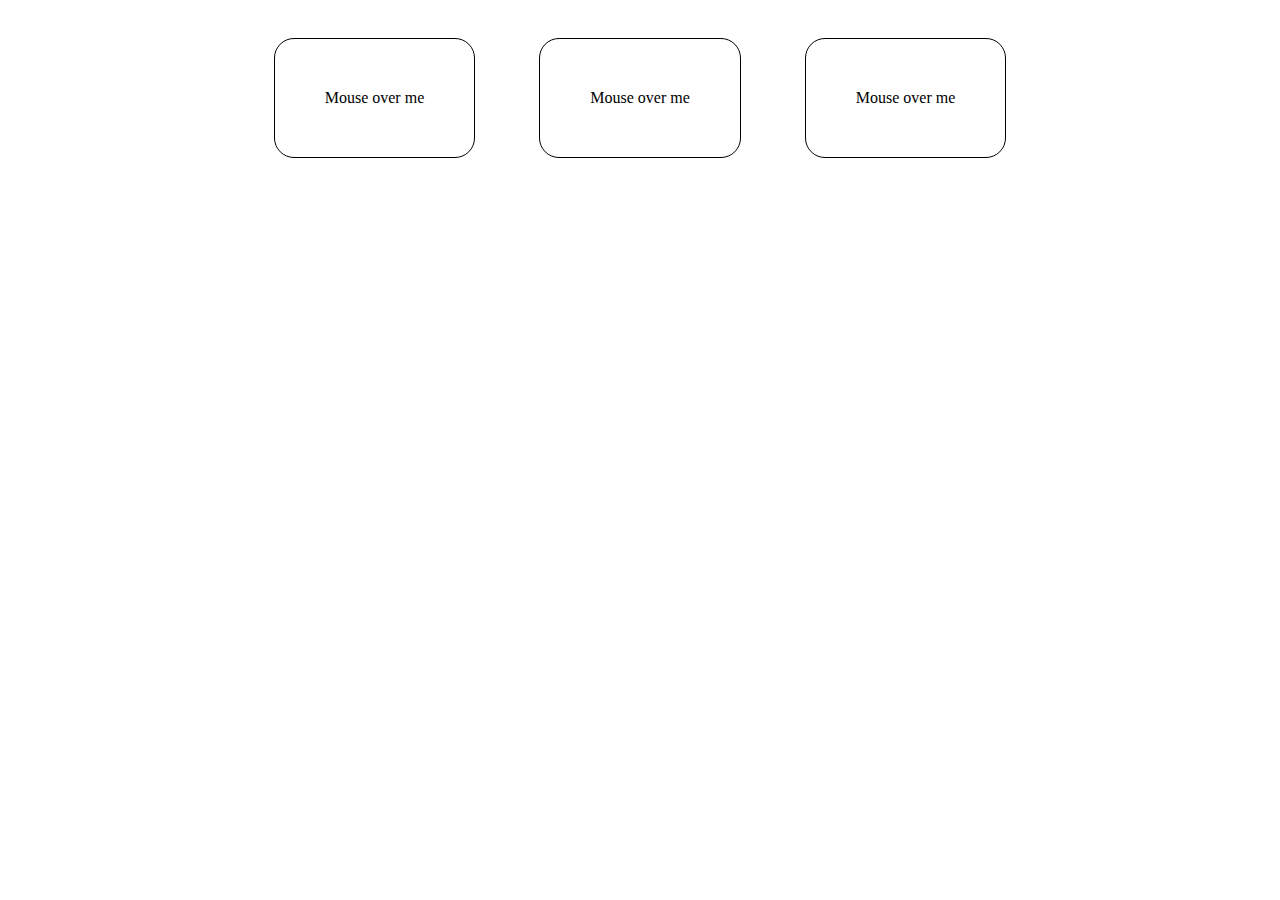
<file: index.html>
<!DOCTYPE html>
<html>
    <head>
        <meta http-equiv="Content-Type" content="text/html; charset=utf-8" />
        <title>Test</title>
        <script src="js/jquery-1.10.1-migrate.js" charset="UTF-8">/* jQuery */</script>
        <script src='js/Template.js'></script>
        <script src='js/test_3.js'></script>
        <link rel='stylesheet' href='css/styles.css' type='text/css' media='all' />
    </head>
    <body>
      <div class="tooltip" data-msg="I am information" data-type="info">Mouse over me</div>
      <div class="tooltip" data-msg="I am a warning" data-type="warning">Mouse over me</div>
      <div class="tooltip" data-msg="I am an error" data-type="error">Mouse over me</div>
    </body>
</html>
</file>
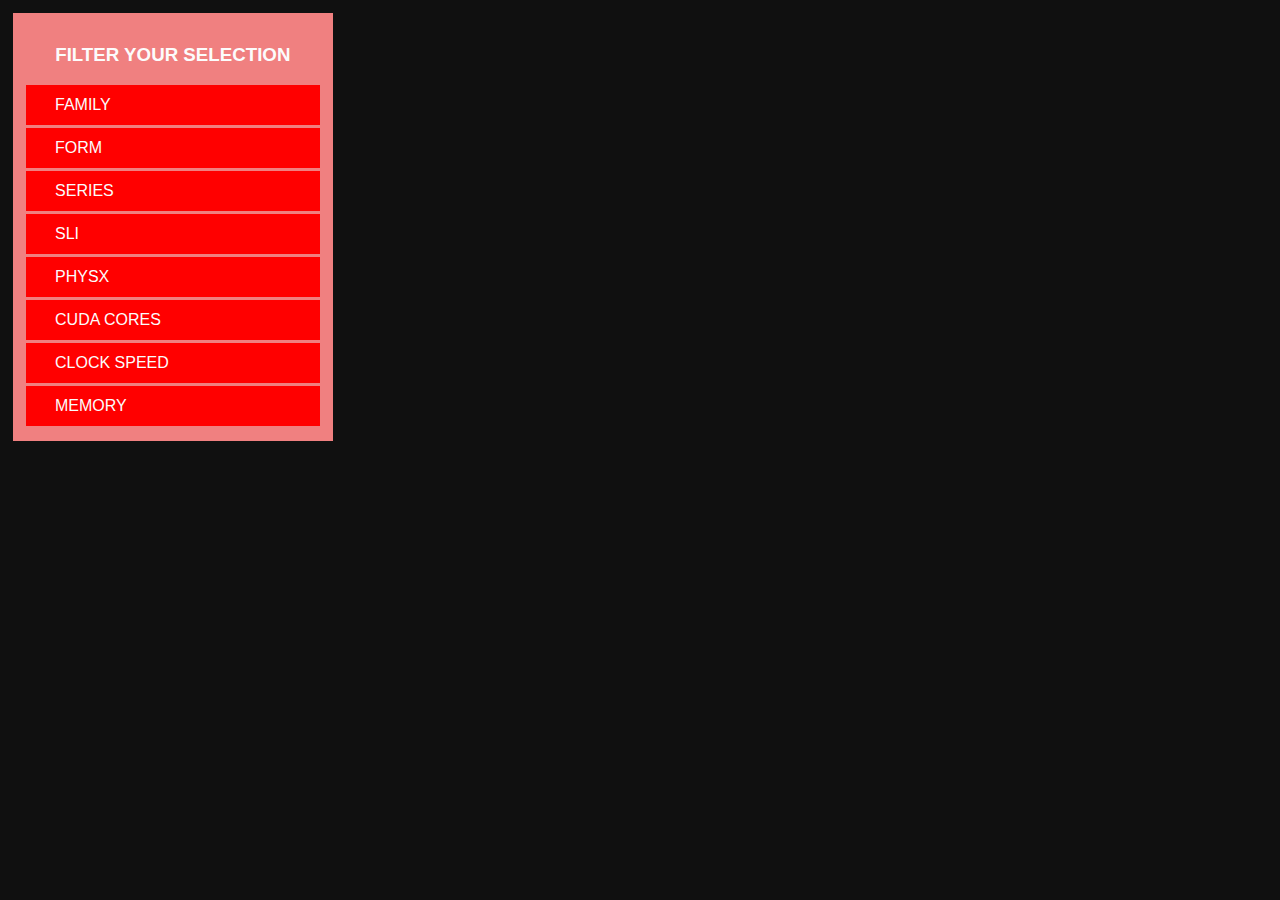
<file: Filter/index.html>
<!DOCTYPE html>
<html>
<head lang="en">
    <meta charset="UTF-8">
    <title>Clint Milner Filter Widget</title>
    <meta name="viewport" content="width=device-width, initial-scale=1" />
    <link rel='stylesheet' href='css/normalize.css' type='text/css' media='all' />
    <link rel='stylesheet' href='css/styles.css' type='text/css' media='all' />
</head>
<body>
<div class="section group">
    <aside class="col span_1_of_2">
        <h3>Filter your Selection</h3>
        <ul>
            <li><a class="filter" href="javascript:void(0);" data-filter="family">Family</a></li>
            <li><a class="filter" href="javascript:void(0);" data-filter="form">Form</a></li>
            <li><a class="filter" href="javascript:void(0);" data-filter="series">Series</a></li>
            <li><a class="filter" href="javascript:void(0);" data-filter="sli">SLI</a></li>
            <li><a class="filter" href="javascript:void(0);" data-filter="physx">Physx</a></li>
            <li><a class="filter" href="javascript:void(0);" data-filter="cores">Cuda Cores</a></li>
            <li><a class="filter" href="javascript:void(0);" data-filter="speed">Clock Speed</a></li>
            <li><a class="filter" href="javascript:void(0);" data-filter="memory">Memory</a></li>
        </ul>
    </aside>
    <div id="listings" class="col span_2_of_2">

    </div>
</div>
<script src="js/lib/jquery-1.10.1-migrate.js"></script>
<script src="js/filterWidget.js"></script>
</body>
</html>
</file>
<file: css/styles.css>
body{
  text-align:center;
}
.tooltip{
  padding:50px;
  border: 1px solid black;
  border-radius:20px;
  display:inline-block;
  margin:30px;
}
.nvTt {
	-moz-box-shadow: 1px 1px 1px rgba(0,0,0,0.2);
	-webkit-box-shadow: 1px 1px 1px rgba(0,0,0,0.2);
	box-shadow: 1px 1px 1px rgba(0,0,0,0.2);
	border-radius: 4px;
	border: 1px solid #cccccc;
	width:auto;
	max-width:400px;
	min-width:100px;
	min-height:33px;
	position:absolute;
	background-color:#fff;
	z-index:9999;
}
.nvTt .nvTt--corner{
	display:inline-block;
	/*background-image: url("../images/nvidia-core-images.png");*/
	width:36px;
	height:32px;
	margin-left:-1px;
	margin-top:-1px;
	float: left;
}
.nvTt .nvTt--u {
	margin: 8px 12px 8px 40px;
	font-family: "Trebuchet MS",Arial,Helvetica,sans-serif;
    font-size: 11px;
	color:#777;
    line-height: 14px;
}
.nvTt .nvTt--info {
	/*background-position: 0px -298px;*/
	background:#fff url('../images/info-tooltip.jpg') no-repeat;
}
.nvTt .nvTt--error {
	/*background-position: 0px -251px;*/
	background:#fff url('../images/error-tooltip.jpg') no-repeat;
}
.nvTt .nvTt--warning {
	/*background-position: 0px -345px;*/
	background:#fff url('../images/warning-tooltip.jpg') no-repeat;
}
</file>
<file: Filter/css/styles.css>
* { box-sizing: border-box; }
    .col {
        margin: 1%;
    }
    .span_1_of_2 { padding: 1%; }
    .span_2_of_2 {  }
    .span_2_of_2, .span_1_of_2 { width: 98%;}


    body { background: #101010 }
    h1,h2,h3,h4,h5,h6 { text-transform: uppercase; color: #fcfcfc; }
    section{ background: #444; padding: 0.25em 0.5em; margin: 0 auto 1% auto; border: 1px solid #ccc; overflow: hidden; }
    section img { float: right; margin: 3px; border: 1px dashed #ccc; }
    aside {
        background: lightcoral;
        text-align: center;
        overflow: hidden;
    }
    aside ul {
        margin: 0;
        padding: 0;

    }
    aside li {
        float: left;
        list-style: none;
        margin: 0 1.5%;

    }
    aside li a {
        line-height: 1.5em;
        text-transform: uppercase;
        /*padding: 5px;*/
        text-decoration: none;
        color: #fcfcfc;

    }
    aside li a:hover {
        border-bottom: 1px dashed #fcfcfc;
    }
    img { max-width: 100%; height: auto; }
    .stats {
        display: block;
        width: 100%;
        overflow: hidden;
        background: #404040;
    }
    .stats ul { padding: 0; margin: 0; }
    .stats li {
        display: inline-block;
        padding: 0.5em 0;
        width: 20%;
        /*min-height: 80px;*/
        float: left;
        font-size: 0.75em;
        color: #fff;
        text-align: center;
    }
    .stats li span {
        font-size: 1.8em;
        width: 100%;
        color: grey;
        display: block;
        margin: 10% 0 0 0;
        text-transform: uppercase;
    }


@media (min-width: 800px) {
    aside ul {
        float: left;
        padding: 0;
    }
    aside li {
        background: none repeat scroll 0 0 red;
        float: left;
        height: 1em;
        line-height: 1em;
        margin: 0 0 1% 0;
        padding: 0;
        text-align: left;
        width: 100%;
    }
    aside li {
        display: block;
        height: 2.5em;
        line-height: 2.5em;
        text-align: left;

    }
    aside li a {
        display: block;
        height: 2.5em;
        line-height: 2.5em;
        padding: 0 0 0 10%;
    }
    aside li a:hover {
        background: lightcoral;
        border-bottom: none;
    }

    .section {
        clear: both;
        padding: 0px;
        margin: 0px;
    }
    .stats li {
        font-size: 0.8em;
    }
    .stats li span {
        font-size: 1.8em;
    }

    /*  COLUMN SETUP  */
    .col {
        display: block;
        float:left;
        /*margin: 1% 0 1% 3%;*/
        margin: 1%;
    }

    /*  GROUPING  */
    .group:before,
    .group:after { content:""; display:table; }
    .group:after { clear:both; }
    .group { zoom:1; /* For IE 6/7 */ }

    /*  GRID OF TWO  */
    .span_2_of_2 {
        width: 70%;
        padding: 0;
    }
    .span_1_of_2 {
        width: 25%;

    }
}
</file>
